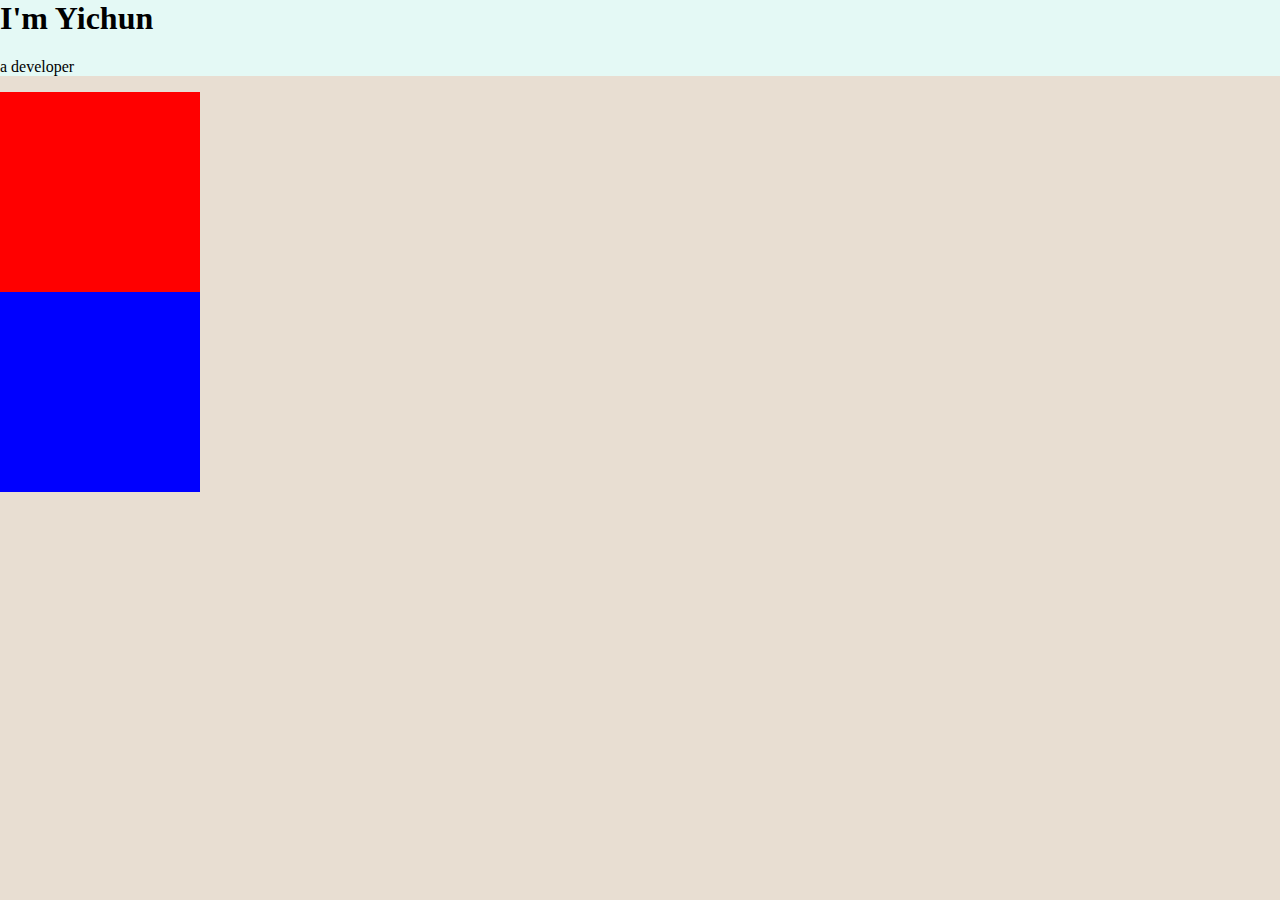
<file: CSS-mysite/index.html>
<!DOCTYPE html>
<html lang="en" dir="ltr">
  <head>
    <meta charset="utf-8">
    <title>&#9728Ethan's Personal Site</title>
      <link rel="stylesheet" href="css/styles.css">
      <link rel="icon" href="favicon.ico">
  </head>
  <body>
    <div class="top-container">
      <h1>I'm Yichun</h1>
      <p>a developer</p>
    </div>
<div class="mid-container">

</div>
<div class="bottom-container">

</div>
  </body>
</html>
</file>
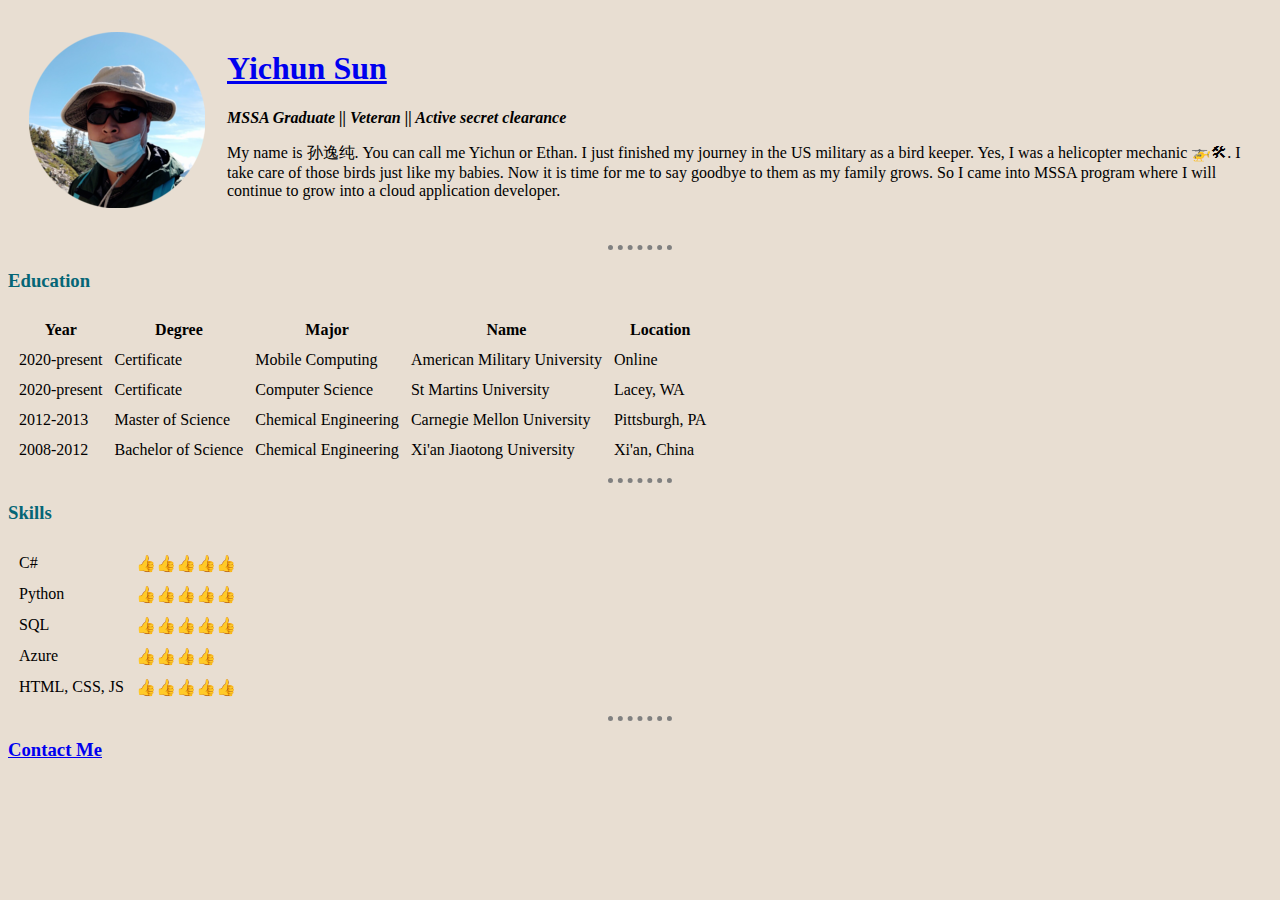
<file: HTML-Personal Site/index.html>
<!DOCTYPE html>
<html lang="en" dir="ltr">

<head>
  <meta charset="utf-8">
  <title> &#9728Ethan's Personal Site</title>
  <link rel="stylesheet" href="css/styles.css">

</head>
<body>
  <table cellspacing=20>
    <tr>
      <td><img src="portrait1.png" alt="Yichun profile picture"></td>
      <td>
        <h1><a href="https://www.linkedin.com/in/sunyichun/">Yichun Sun</a></h1>
        <p><em><strong>MSSA Graduate || Veteran || Active secret clearance</strong></em></p>
        <p>My name is 孙逸纯. You can call me Yichun or Ethan. I just finished my
          journey in the US military as a bird keeper. Yes, I was a helicopter
          mechanic &#128641&#128736. I take care of those birds just like my babies. Now it is time for me to say goodbye
          to them as my family grows. So I came into MSSA program where I will continue to grow into a cloud application developer.</p>
      </td>
    </tr>
  </table>

  <hr size="3">
  <h3>Education</h3>

  <table cellspacing=10>
    <thead>
      <tr>
        <th>Year</th>
        <th>Degree</th>
        <th>Major</th>
        <th>Name</th>
        <th>Location</th>
      </tr>
    </thead>
    <tr>
      <td>2020-present</td>
      <td>Certificate</td>
      <td>Mobile Computing</td>
      <td>American Military University</td>
      <td>Online</td>
    </tr>
    <tr>
      <td>2020-present</td>
      <td>Certificate</td>
      <td>Computer Science</td>
      <td>St Martins University</td>
      <td>Lacey, WA</td>
    </tr>
    <tr>
      <td>2012-2013</td>
      <td>Master of Science</td>
      <td>Chemical Engineering</td>
      <td>Carnegie Mellon University</td>
      <td>Pittsburgh, PA</td>
    </tr>
    <tr>
      <td>2008-2012</td>
      <td>Bachelor of Science</td>
      <td>Chemical Engineering</td>
      <td>Xi'an Jiaotong University</td>
      <td>Xi'an, China</td>
    </tr>
  </table>
  <hr>
  <h3>Skills</h3>


  <table cellspacing="10">
    <tr>
      <td>C#</td>
      <td>👍👍👍👍👍</td>
    </tr>
    <tr>
      <td>Python</td>
      <td>👍👍👍👍👍</td>
    </tr>
    <tr>
      <td>SQL</td>
      <td>👍👍👍👍👍</td>
    </tr>
    <tr>
      <td>Azure</td>
      <td>👍👍👍👍</td>
    </tr>
    <tr>
      <td>HTML, CSS, JS</td>
      <td>👍👍👍👍👍</td>
    </tr>
  </table>
  <hr>

  <h3><a href="Contactme.html">Contact Me</a></h3>

</body>

</html>
</file>
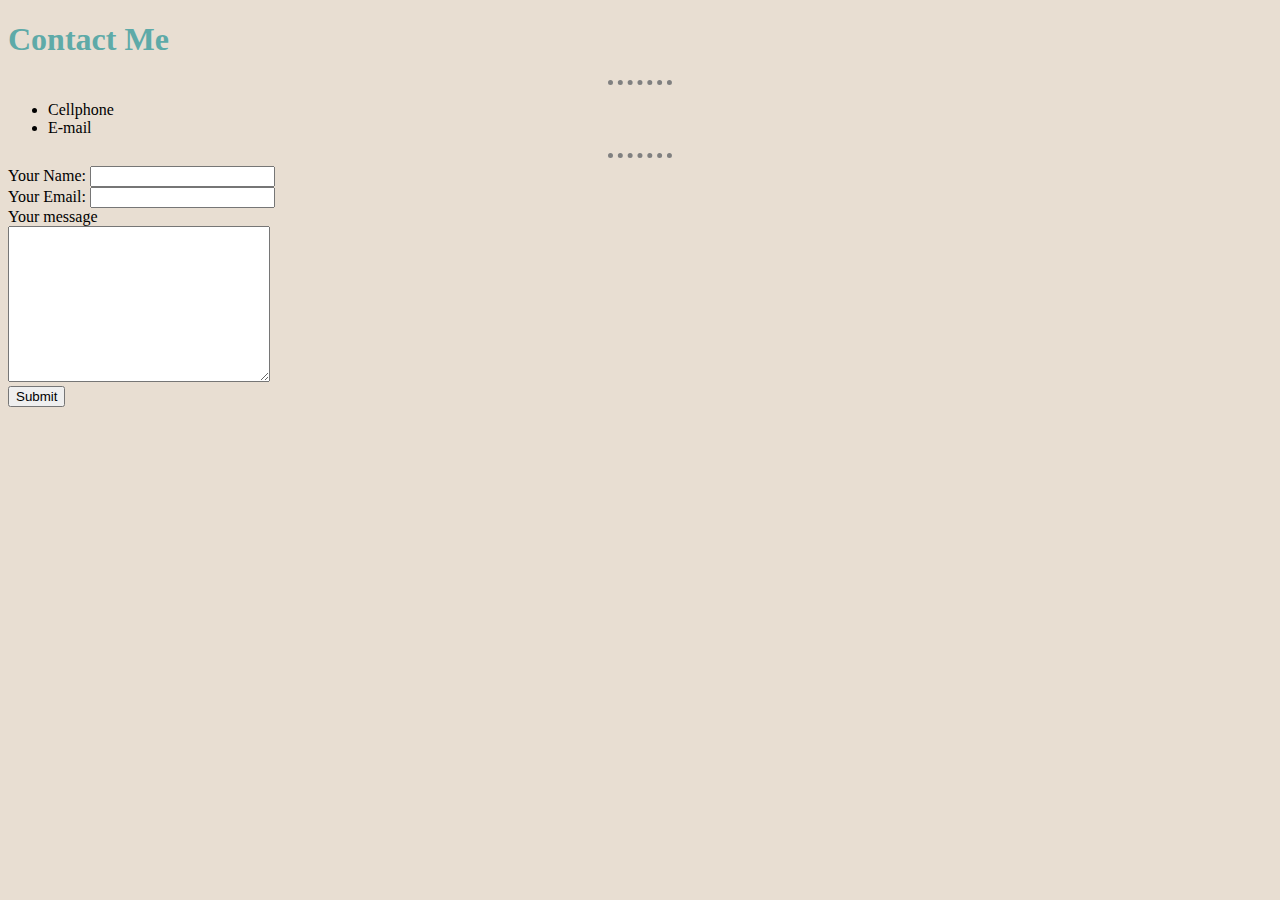
<file: HTML-Personal Site/Contactme.html>
<!DOCTYPE html>
<html lang="en" dir="ltr">
  <head>
    <meta charset="utf-8">
    <title>Contact me</title>
    <link rel="stylesheet" href="css/styles.css">
  </head>
  <body>
    <h1>Contact Me</h1>
    <hr>

    <ul>
      <li>Cellphone</li>
      <li>E-mail</li>
    </ul>
    <hr>
<form action="mailto:sunyichun@gmail.com" method="post" enctype="text/plain">
  <label for="">Your Name:</label>
  <input type="text" name="yourname" value=""><br>
  <label for="">Your Email:</label>
  <input type="email" name="youremail" value=""><br>
  <label for="">Your message</label><br>
  <textarea name="yourmessage" rows="10" cols="30"></textarea><br>
  <input type="submit" name="" >
</form>
  </body>
</html>
</file>
<file: CSS-mysite/css/styles.css>
body{
  margin:0;
  background-color: #e8ded2;
}

h1 {
  margin-top: 0;
}
.top-container{
  background-color: #e4f9f5;
}

.mid-container{
  background-color: red;
  width: 200px;
  height: 200px;
}

.bottom-container{
  background-color: blue;
  width: 200px;
  height: 200px;
}
</file>
<file: HTML-Personal Site/css/styles.css>
/*
colorhunt. https://colorhunt.co/palette/201843
*/


body{
  background-color: #e8ded2;
}

hr {

  border-style: none;
  border-top-style: dotted;
  border-color: grey;
  border-width: 5px;

  width: 5%;
}

h1 {
  color: #5eaaa8
}

h3 {
  color: #056676
}
</file>
